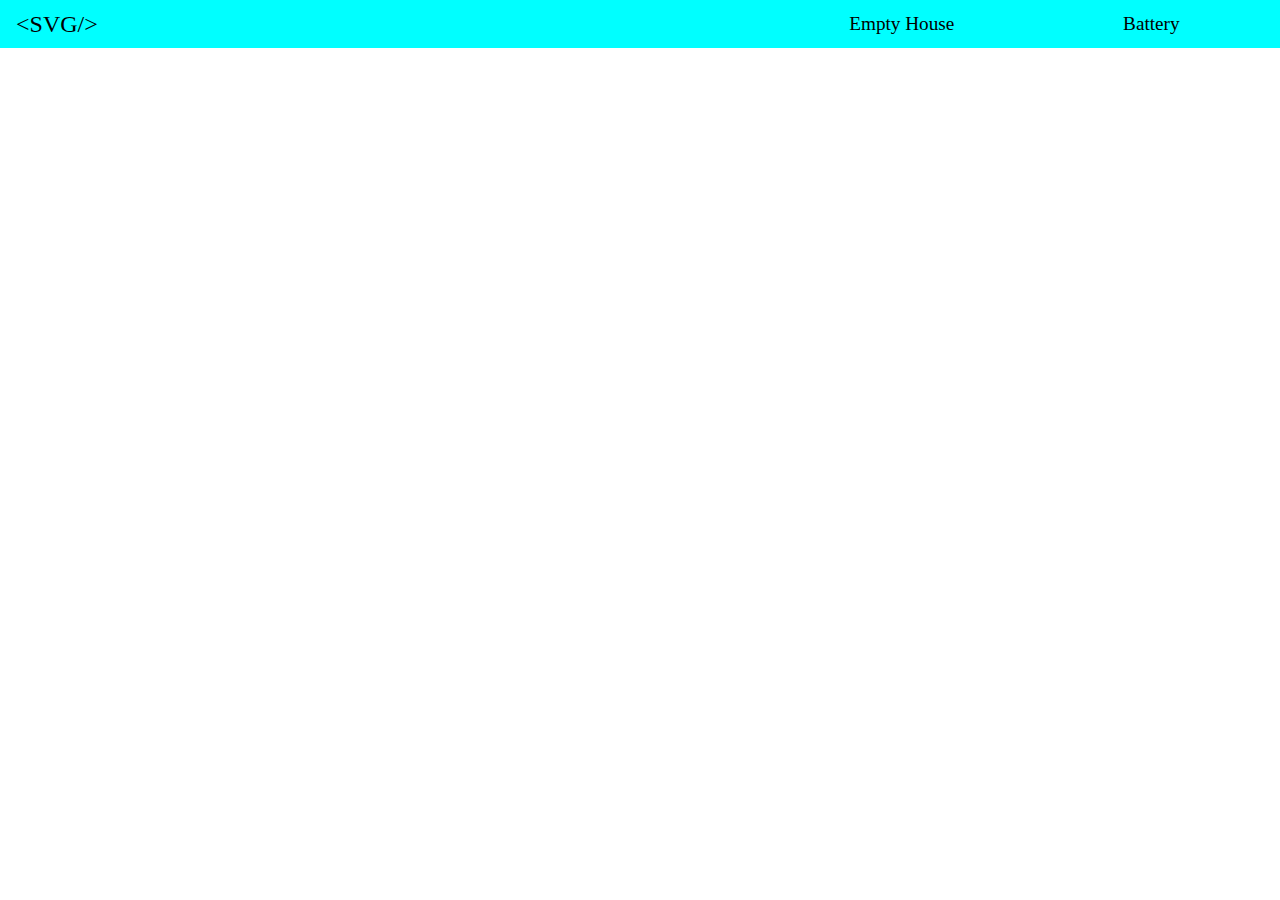
<file: battery.html>
<!DOCTYPE html>
<html lang="en">
	<head>
		<meta charset="UTF-8" />
		<meta http-equiv="X-UA-Compatible" content="IE=edge" />
		<meta name="viewport" content="width=device-width, initial-scale=1.0" />
		<title>Battery</title>
		<link rel="stylesheet" href="style.css" />
		<link rel="stylesheet" href="./navbarResponsive.css">

	</head>
	<body>
		<main>
			<nav class="responsiveNav">
				<div class="logo">&lt;SVG/&gt;</div>
	
				
	
				<div class="navStuff">
	
					<ul class="links">
						<li class="navItems">
							<a href="./emptyHouse.html" class="navItems"> Empty House</a>
						</li>
						<!-- <li class="navItems"><a href="./hamburger.html" class="navItems"> Hamburger</a></li>
						<li class="navItems">
							<a href="./navbarResponsive.html" class="navItems"> Responsive Navbar</a>
						</li> -->
                        <li class="navItems">
							<a href="./battery.html" class="navItems"> Battery</a>
						</li>
					</ul>
	
	
					<svg
					class="hamburger"
					xmlns="http://www.w3.org/2000/svg"
					viewBox="0 0 330 134"
				>
					<rect
						id="line-1"
						x="101"
						y="88"
						width="164"
						height="13"
						rx="3"
						stroke="#231f20"
						stroke-miterlimit="10"
					/>
					<rect
						id="line-2"
						data-name="line"
						x="101"
						y="62"
						width="164"
						height="13"
						rx="3"
						stroke="#231f20"
						stroke-miterlimit="10"
					/>
					<rect
						id="line-3"
						data-name="line"
						x="101"
						y="36"
						width="164"
						height="13"
						rx="3"
						stroke="#231f20"
						stroke-miterlimit="10"
					/>
				</svg>
				</div>
	
			   
			</nav>

			<section class="batteryContainer">
				<svg class="battery" xmlns="http://www.w3.org/2000/svg" fill="none" viewBox="0 0 24 24" stroke-width="1" stroke="currentColor" >
                    <path stroke-linecap="round" stroke-linejoin="round" d="M21 10.5h.375c.621 0 1.125.504 1.125 1.125v2.25c0 .621-.504 1.125-1.125 1.125H21M3.75 18h15A2.25 2.25 0 0021 15.75v-6a2.25 2.25 0 00-2.25-2.25h-15A2.25 2.25 0 001.5 9.75v6A2.25 2.25 0 003.75 18z" />
                  </svg>
                  
			</section>
		</main>

		<script src="https://cdnjs.cloudflare.com/ajax/libs/gsap/3.11.4/gsap.min.js"></script>


		<script src="./js/navbarResponsive.js"></script>
	</body>
</html>
</file>
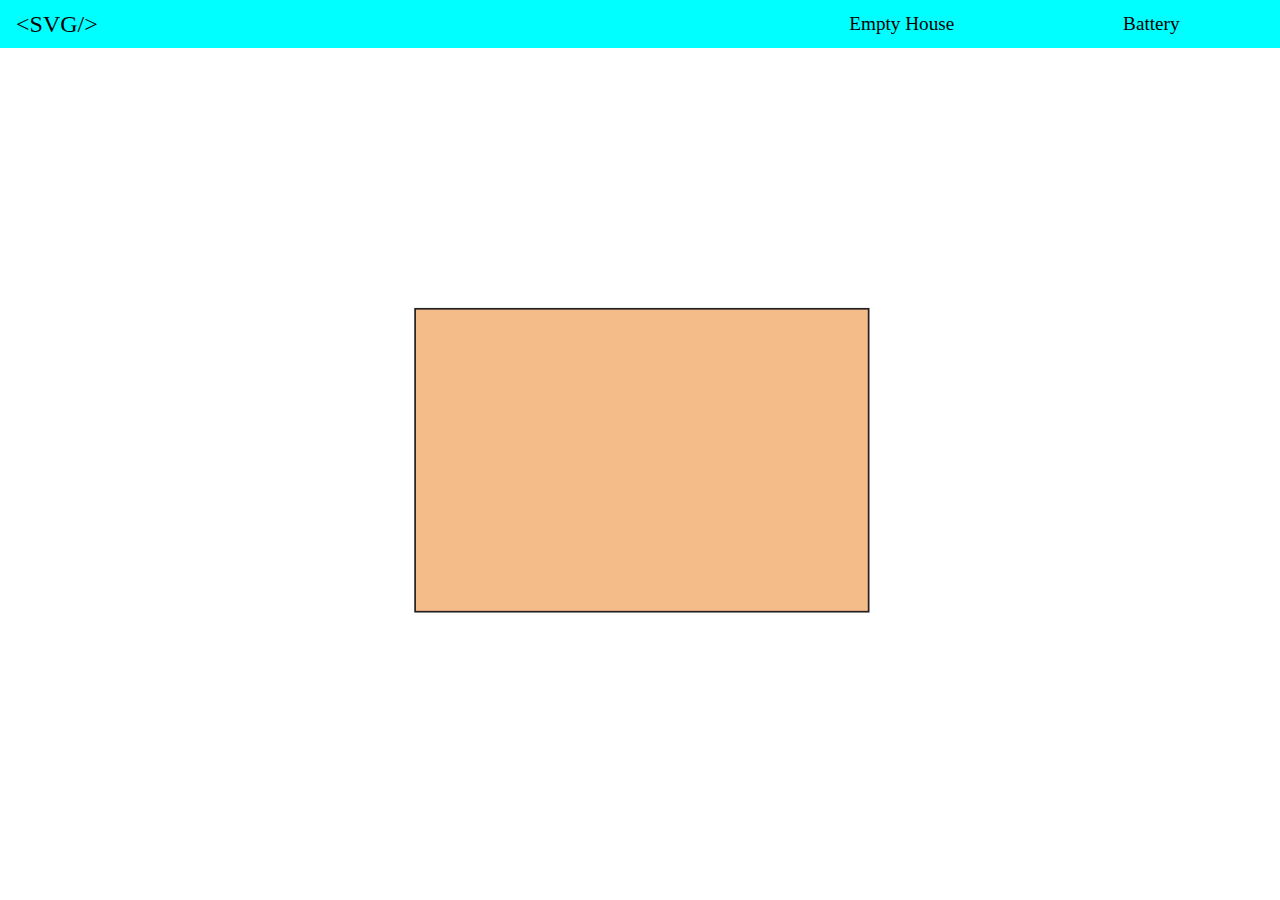
<file: emptyHouse.html>
<!DOCTYPE html>
<html lang="en">
	<head>
		<meta charset="UTF-8" />
		<meta http-equiv="X-UA-Compatible" content="IE=edge" />
		<meta name="viewport" content="width=device-width, initial-scale=1.0" />
		<title>Empty House</title>
		<link rel="stylesheet" href="style.css" />
		<link rel="stylesheet" href="./navbarResponsive.css">

	</head>
	<body>
		<main>
			<nav class="responsiveNav">
				<div class="logo">&lt;SVG/&gt;</div>
	
				
	
				<div class="navStuff">
	
					<ul class="links">
						<li class="navItems">
							<a href="./emptyHouse.html" class="navItems"> Empty House</a>
						</li>
						<!-- <li class="navItems"><a href="./hamburger.html" class="navItems"> Hamburger</a></li>
						<li class="navItems">
							<a href="./navbarResponsive.html" class="navItems"> Responsive Navbar</a>
						</li> -->
						<li class="navItems">
							<a href="./battery.html" class="navItems"> Battery</a>
						</li>
					</ul>
	
	
					<svg
					class="hamburger"
					xmlns="http://www.w3.org/2000/svg"
					viewBox="0 0 330 134"
				>
					<rect
						id="line-1"
						x="101"
						y="88"
						width="164"
						height="13"
						rx="3"
						stroke="#231f20"
						stroke-miterlimit="10"
					/>
					<rect
						id="line-2"
						data-name="line"
						x="101"
						y="62"
						width="164"
						height="13"
						rx="3"
						stroke="#231f20"
						stroke-miterlimit="10"
					/>
					<rect
						id="line-3"
						data-name="line"
						x="101"
						y="36"
						width="164"
						height="13"
						rx="3"
						stroke="#231f20"
						stroke-miterlimit="10"
					/>
				</svg>
				</div>
	
			   
			</nav>

			<section class="firstHouse">
				<svg
					id="houseEmpty"
					xmlns="http://www.w3.org/2000/svg"
					viewBox="0 0 302.55 336.75"
				>
					<g id="wall">
						<rect
							id="wall-2"
							data-name="wall"
							x="18.38"
							y="157.25"
							width="268"
							height="179"
							fill="#f4bc89"
							stroke="#231f20"
							stroke-miterlimit="10"
						/>
					</g>
					<g id="roof">
						<polygon
							id="roof-2"
							data-name="roof"
							points="152.38 157.25 1.38 157.25 152.38 31.25 152.38 157.25"
							fill="#3a20d3"
							stroke="#231f20"
							stroke-miterlimit="10"
						/>
						<polygon
							id="roof-3"
							data-name="roof"
							points="301.38 157.25 152.38 1.25 152.38 157.25 301.38 157.25"
							fill="#ce46ce"
							stroke="#231f20"
							stroke-miterlimit="10"
						/>
					</g>
					<g id="door">
						<rect
							x="133.38"
							y="246.75"
							width="43"
							height="89.5"
							fill="#f70b28"
							stroke="#231f20"
							stroke-miterlimit="10"
						/>
					</g>
				</svg>
			</section>
		</main>

		<script src="https://cdnjs.cloudflare.com/ajax/libs/gsap/3.11.4/gsap.min.js"></script>
		<script src="./js/emptyHouse.js"></script>


		<script src="./js/navbarResponsive.js"></script>
	</body>
</html>
</file>
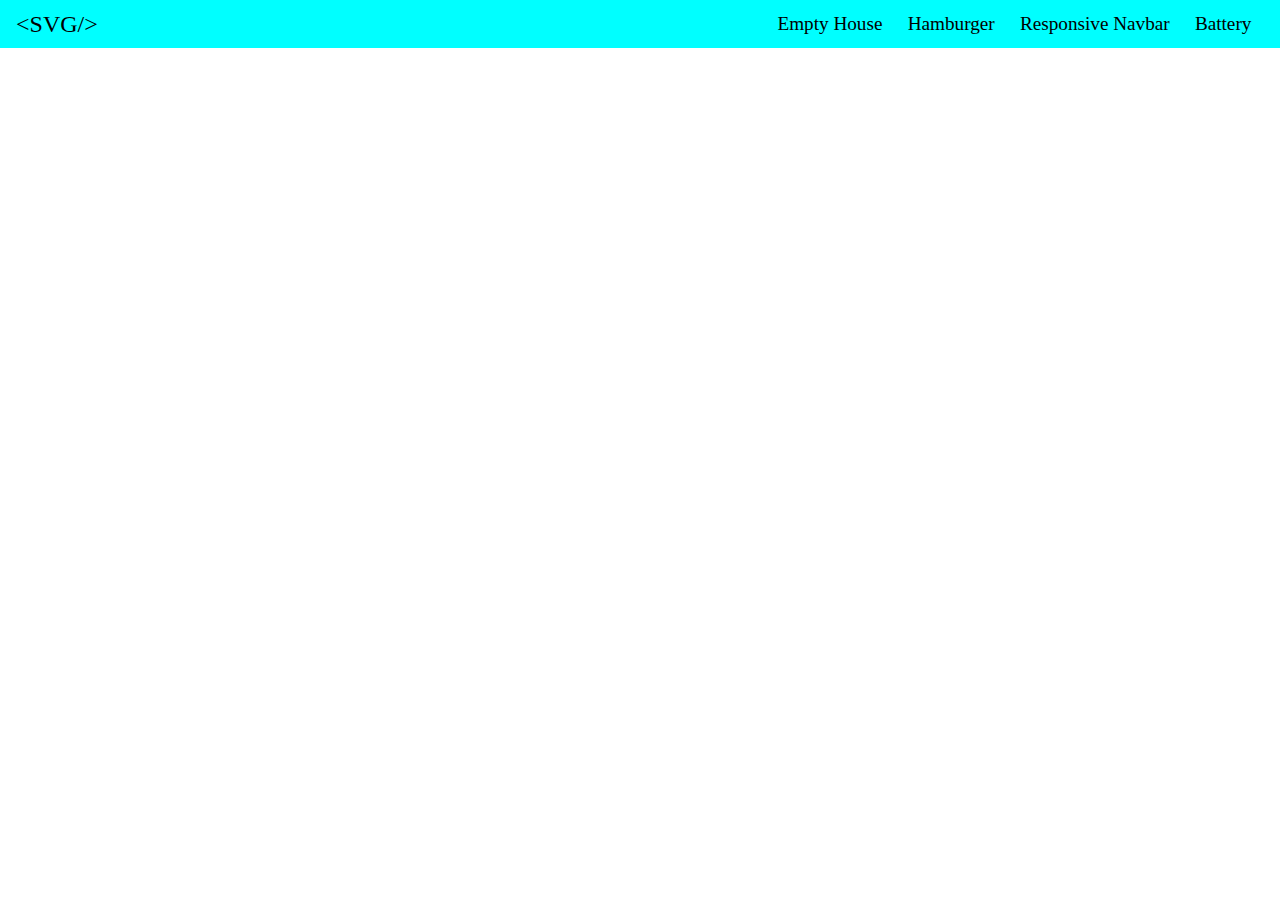
<file: hamburger.html>
<!DOCTYPE html>
<html lang="en">
	<head>
		<meta charset="UTF-8" />
		<meta http-equiv="X-UA-Compatible" content="IE=edge" />
		<meta name="viewport" content="width=device-width, initial-scale=1.0" />
		<title>Hamburger</title>
		<link rel="stylesheet" href="style.css" />
		<link rel="stylesheet" href="./navbarResponsive.css">

	</head>
	<body>
		<nav class="responsiveNav">
			<div class="logo">&lt;SVG/&gt;</div>

			

            <div class="navStuff">

                <ul class="links">
                    <li class="navItems">
                        <a href="./emptyHouse.html" class="navItems"> Empty House</a>
                    </li>
                    <li class="navItems"><a href="./hamburger.html" class="navItems"> Hamburger</a></li>
                    <li class="navItems">
                        <a href="./navbarResponsive.html" class="navItems"> Responsive Navbar</a>
                    </li>
					<li class="navItems">
						<a href="./battery.html" class="navItems"> Battery</a>
					</li>
                </ul>


                <svg
				class="hamburger"
				xmlns="http://www.w3.org/2000/svg"
				viewBox="0 0 330 134"
			>
				<rect
					id="line-1"
					x="101"
					y="88"
					width="164"
					height="13"
					rx="3"
					stroke="#231f20"
					stroke-miterlimit="10"
				/>
				<rect
					id="line-2"
					data-name="line"
					x="101"
					y="62"
					width="164"
					height="13"
					rx="3"
					stroke="#231f20"
					stroke-miterlimit="10"
				/>
				<rect
					id="line-3"
					data-name="line"
					x="101"
					y="36"
					width="164"
					height="13"
					rx="3"
					stroke="#231f20"
					stroke-miterlimit="10"
				/>
			</svg>
            </div>

           
		</nav>

		<main class="burger">
		


		
			

			<svg
				class="hamburger"
				xmlns="http://www.w3.org/2000/svg"
				viewBox="0 0 330 134"
			>
				<rect
					id="line-1"
					x="101"
					y="88"
					width="164"
					height="13"
					rx="3"
					stroke="#231f20"
					stroke-miterlimit="10"
				/>
				<rect
					id="line-2"
					data-name="line"
					x="101"
					y="62"
					width="164"
					height="13"
					rx="3"
					stroke="#231f20"
					stroke-miterlimit="10"
				/>
				<rect
					id="line-3"
					data-name="line"
					x="101"
					y="36"
					width="164"
					height="13"
					rx="3"
					stroke="#231f20"
					stroke-miterlimit="10"
				/>
			</svg>
		</main>

		<script src="https://cdnjs.cloudflare.com/ajax/libs/gsap/3.11.4/gsap.min.js"></script>

		<script src="./js/hamburger.js"></script>

		<script src="./js/navbarResponsive.js"></script>
	</body>
</html>
</file>
<file: style.css>
* {
	margin: 0;
	padding: 0;
	box-sizing: border-box;
}

nav{
    display: flex;
    height: 8vh;
    background-color: rgb(87, 171, 219);
    align-items: center;
    padding: 0 1em;
    justify-content: space-between;
    position: relative;
}

nav > .hamburger{
    width: 3em;
    position: absolute;
    right: 1em;


}

.navItems{
    text-decoration: none;
}

.firstHouse ,.burger , .batteryContainer{
	display: flex;
	justify-content: center;
	align-items: center;
	height: 90vh;
}

#houseEmpty , .hamburger{
	width: 40%;
}

.battery{
    width: 30%;
    opacity: 0;
    stroke-dasharray: 100;
    stroke-dashoffset: 0;
    animation: empty 3s 1s cubic-bezier(1, 0.55, 1, 1) forwards;
    stroke: #d3092b;

}

/* .links{
    width: 30%;
} */



@keyframes empty {
    0%{
        opacity: 1;

stroke-dashoffset: 100;
    }


    100%{
        opacity: 1;


        stroke-dashoffset: 0;

    }
}
</file>
<file: navbarResponsive.css>
:root{
    --navlinkColor : #000
}


*{
    margin: 0;
    padding: 0;
    box-sizing: border-box;
}




.responsiveNav{
    display: flex; 
    align-items: center;
    justify-content: space-between  ;
    height: 3em;
    background-color: #00ffff;
    padding: 1em;
    position: relative;
    color: var(--navlinkColor);
    

}

.navStuff{
    width: 40%;
}


.logo{
    width: 35%;
    font-size: 1.5em;

}

.links{
    display: flex;
    justify-content: space-around;
    /* width: 50%; */
    /* max-width: 60%; */
    font-size: 1.2rem;
    



}

.navItems{
    list-style: none;
    color: var(--navlinkColor);

}

.navItems > a{
    text-decoration: none;

}



.hamburger{
    display: none;
    width: 3.5em;
    cursor: pointer;
}



@media (max-width: 650px) {
   


    .hamburger{
        display: block;
    }


    .logo{
        font-size: 1.3rem;
    }

    .navStuff{
        width: auto;
    }

    .links{
        display: none;
        flex-direction: column;
        position: absolute;
        left: 0em;
        /* bottom: -6.5em; */
        top: 2em;
        font-size: 1.2rem;
    }

    .links > .navItems{
        padding: 0.5em 1em;
        /* width: 100%; */
        width: 100vw;
        margin: 0;
    }

    .links > .navItems:nth-child(even){
        background-color: rgb(171, 151, 151);

    }

    .links > .navItems:nth-child(odd){
        background-color: rgb(204, 212, 204);

    }

  }
</file>
